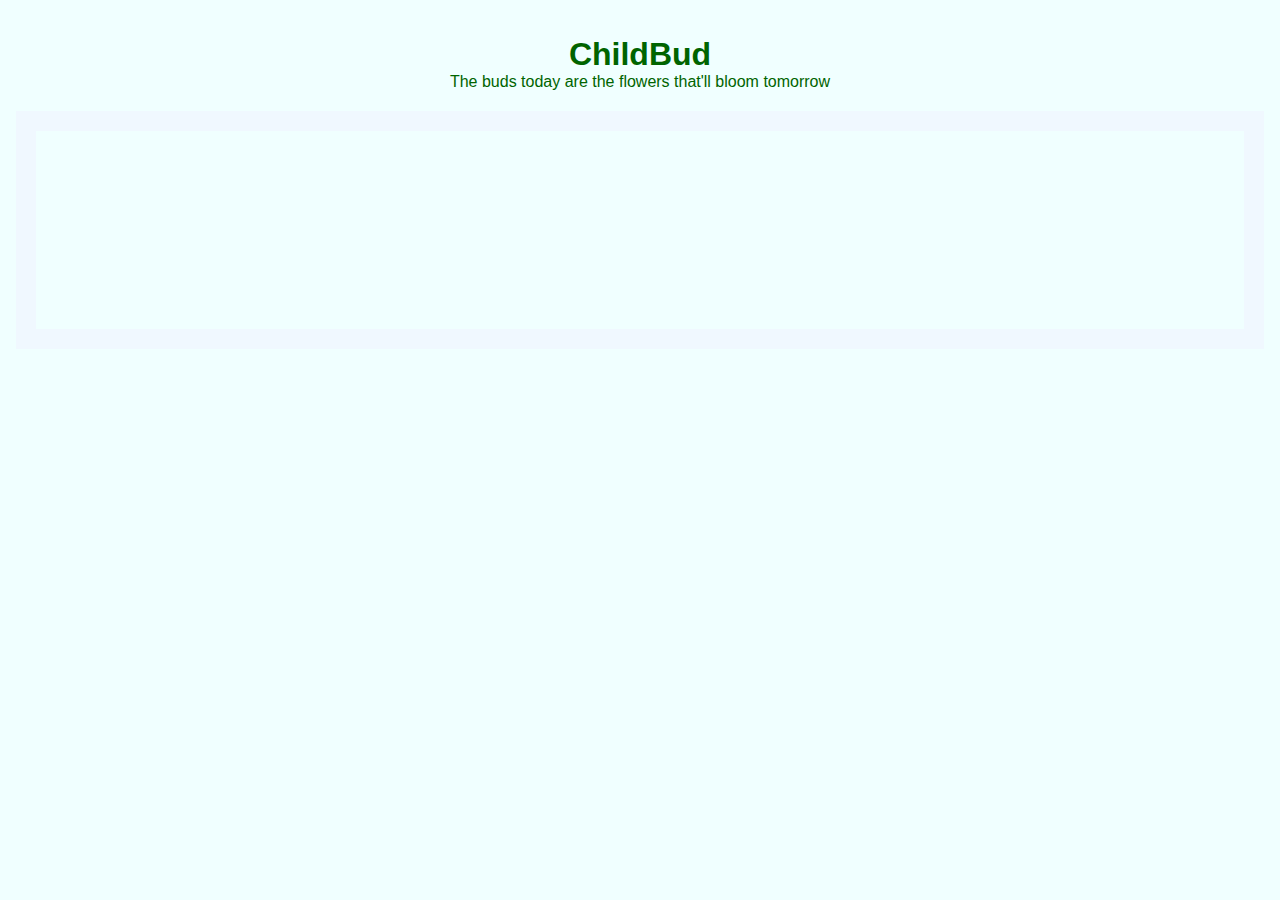
<file: index.html>
<!DOCTYPE html>
<html>
    <head>
        <title>ChildBud Web</title>
        <meta name="viewport" content="initial-scale=1.0, width=device-width">
        <link rel="stylesheet" href="styles1.css">
    </head>
    <body>
        <header>
            <h1>ChildBud</h1>
            <p>The buds today are the flowers that'll bloom tomorrow</p>
        </header>
        <main>
            <div class="flex-container">
                <div><img src="Tara_Cow.webp" alt="Tara and Cows">
                    <p font="10px" color="green";><a href="Tara and the Cows.txt">Tara and the Cows</a></p>
                </div>
                <div><img src="Kabir.webp" alt="Kabir"><p font="10px"><a href="Kabir.txt">Kabir and Invisible Bruises</a></p></div>
                <div><img src="aditi.webp" alt="Aditi"><p font="10px"><a href="Aditi and food.txt">Aditi and Food</a></p></div>
                 <div><img src="banyan.jpg" alt="Banyan"><p font="10px"><a href="The Neem and the Big Banyan.txt">Neem and Banyan</a></p></div>
            </div>
        </main>

    </body>

</html>
</file>
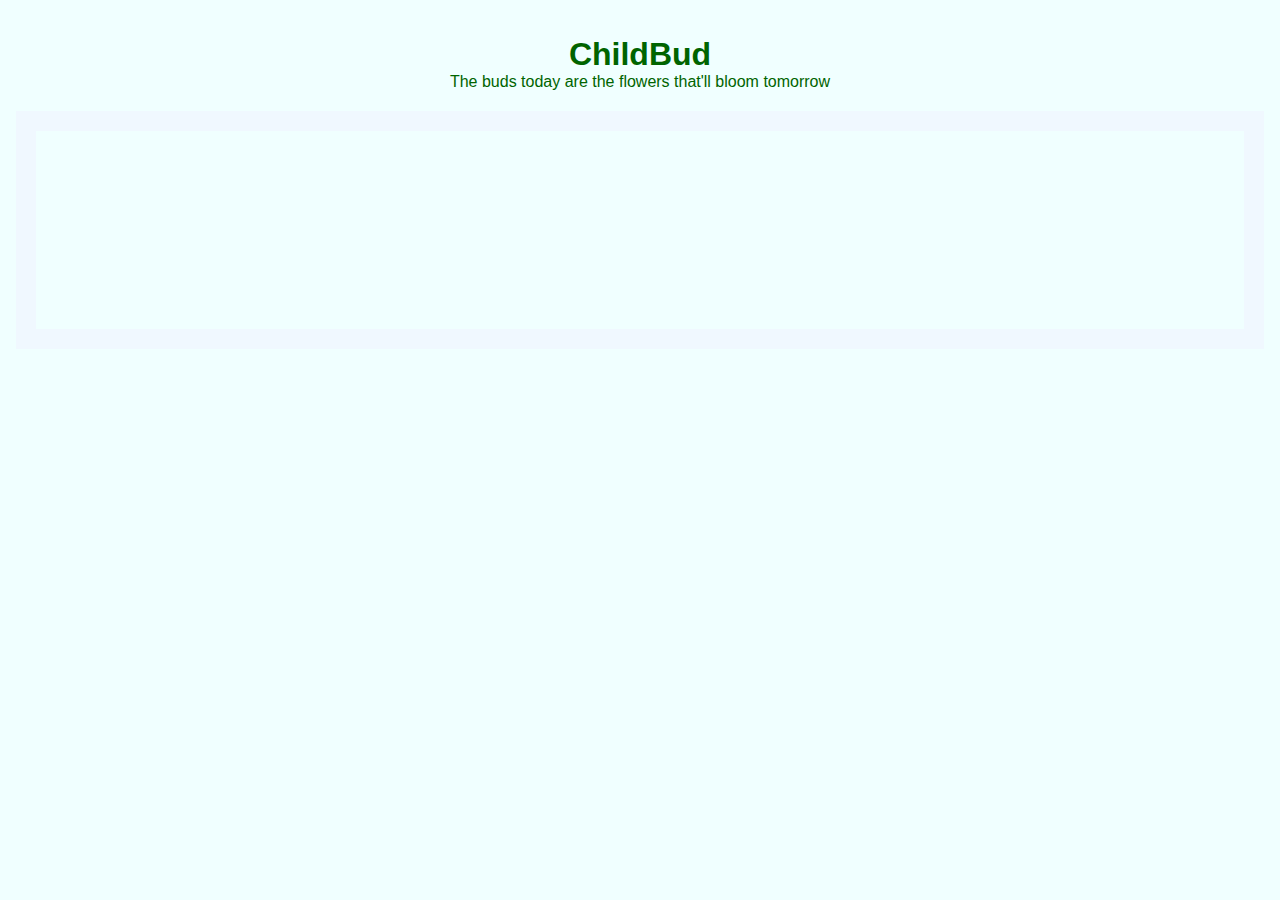
<file: ChildBud.html>
<!DOCTYPE html>
<html>
    <head>
        <title>ChildBud Web</title>
        <meta name="viewport" content="initial-scale=1.0, width=device-width">
        <link rel="stylesheet" href="styles1.css">
    </head>
    <body>
        <header>
            <h1>ChildBud</h1>
            <p>The buds today are the flowers that'll bloom tomorrow</p>
        </header>
        <main>
            <div class="flex-container">
                <div><img src="Tara_Cow.webp" alt="Tara and Cows">
                    <p font="10px" color="green";><a href="Tara and the Cows.txt">Tara and the Cows</a></p>
                </div>
                <div><img src="Kabir.webp" alt="Kabir"><p font="10px"><a href="Kabir.txt">Kabir and Invisible Bruises</a></p></div>
                <div><img src="aditi.webp" alt="Aditi"><p font="10px"><a href="Aditi and food.txt">Aditi and Food</a></p></div>
            </div>
        </main>

    </body>
</html>
</file>
<file: styles1.css>
/* Global Styling */
* {
    box-sizing: border-box;
    text-align: center;
    background-color: azure;
    margin: 0;
    padding: 0;
    font-family: sans-serif;
}

body {
    padding: 1rem;
}

header {
    padding: 20px;
    color: darkgreen;
}

/* Main Section Styling */
main {
    background-color: aliceblue;
    padding: 20px;
}

/* Grid Layout Container */
.flex-container {
    display: grid;
    grid-template-columns: repeat(auto-fit, minmax(220px, 1fr));
    gap: 20px;
    justify-items: center;
    align-items: start;
}

/* Individual Card */
.flex-container > div {
    background-color: white;
    padding: 10px;
    border: 1px solid #ccc;
    border-radius: 8px;
    max-width: 250px;
    display: flex;
    flex-direction: column;
    align-items: center;
    transition: transform 0.3s ease, box-shadow 0.3s ease;
    
    /* Animation on load */
    opacity: 0;
    transform: translateY(20px);
    animation: fadeInUp 0.6s ease forwards;
}

/* Animation delays for each card */
.flex-container > div:nth-child(2) {
    animation-delay: 0.2s;
}
.flex-container > div:nth-child(3) {
    animation-delay: 0.4s;
}

/* Card Hover Effect */
.flex-container > div:hover {
    transform: translateY(-5px);
    box-shadow: 0 8px 16px rgba(0, 0, 0, 0.2);
}

/* Image Styling with Zoom on Hover */
.flex-container img {
    width: 100%;
    height: auto;
    max-height: 150px;
    object-fit: cover;
    border-radius: 4px;
    transition: transform 0.3s ease-in-out, box-shadow 0.3s ease-in-out;
}

.flex-container img:hover {
    transform: scale(1.2);
    box-shadow: 0 4px 8px rgba(0, 0, 0, 0.2);
}

/* Text Styling */
.flex-container p {
    margin-top: 10px;
    font-size: 14px;
    color: #333;
}

/* Link Styling */
a {
    color: green;
    text-decoration: none;
    transition: color 0.3s ease;
}

a:hover {
    color: darkgreen;
}

/* Fade-In Animation */
@keyframes fadeInUp {
    to {
        opacity: 1;
        transform: translateY(0);
    }
}
</file>
